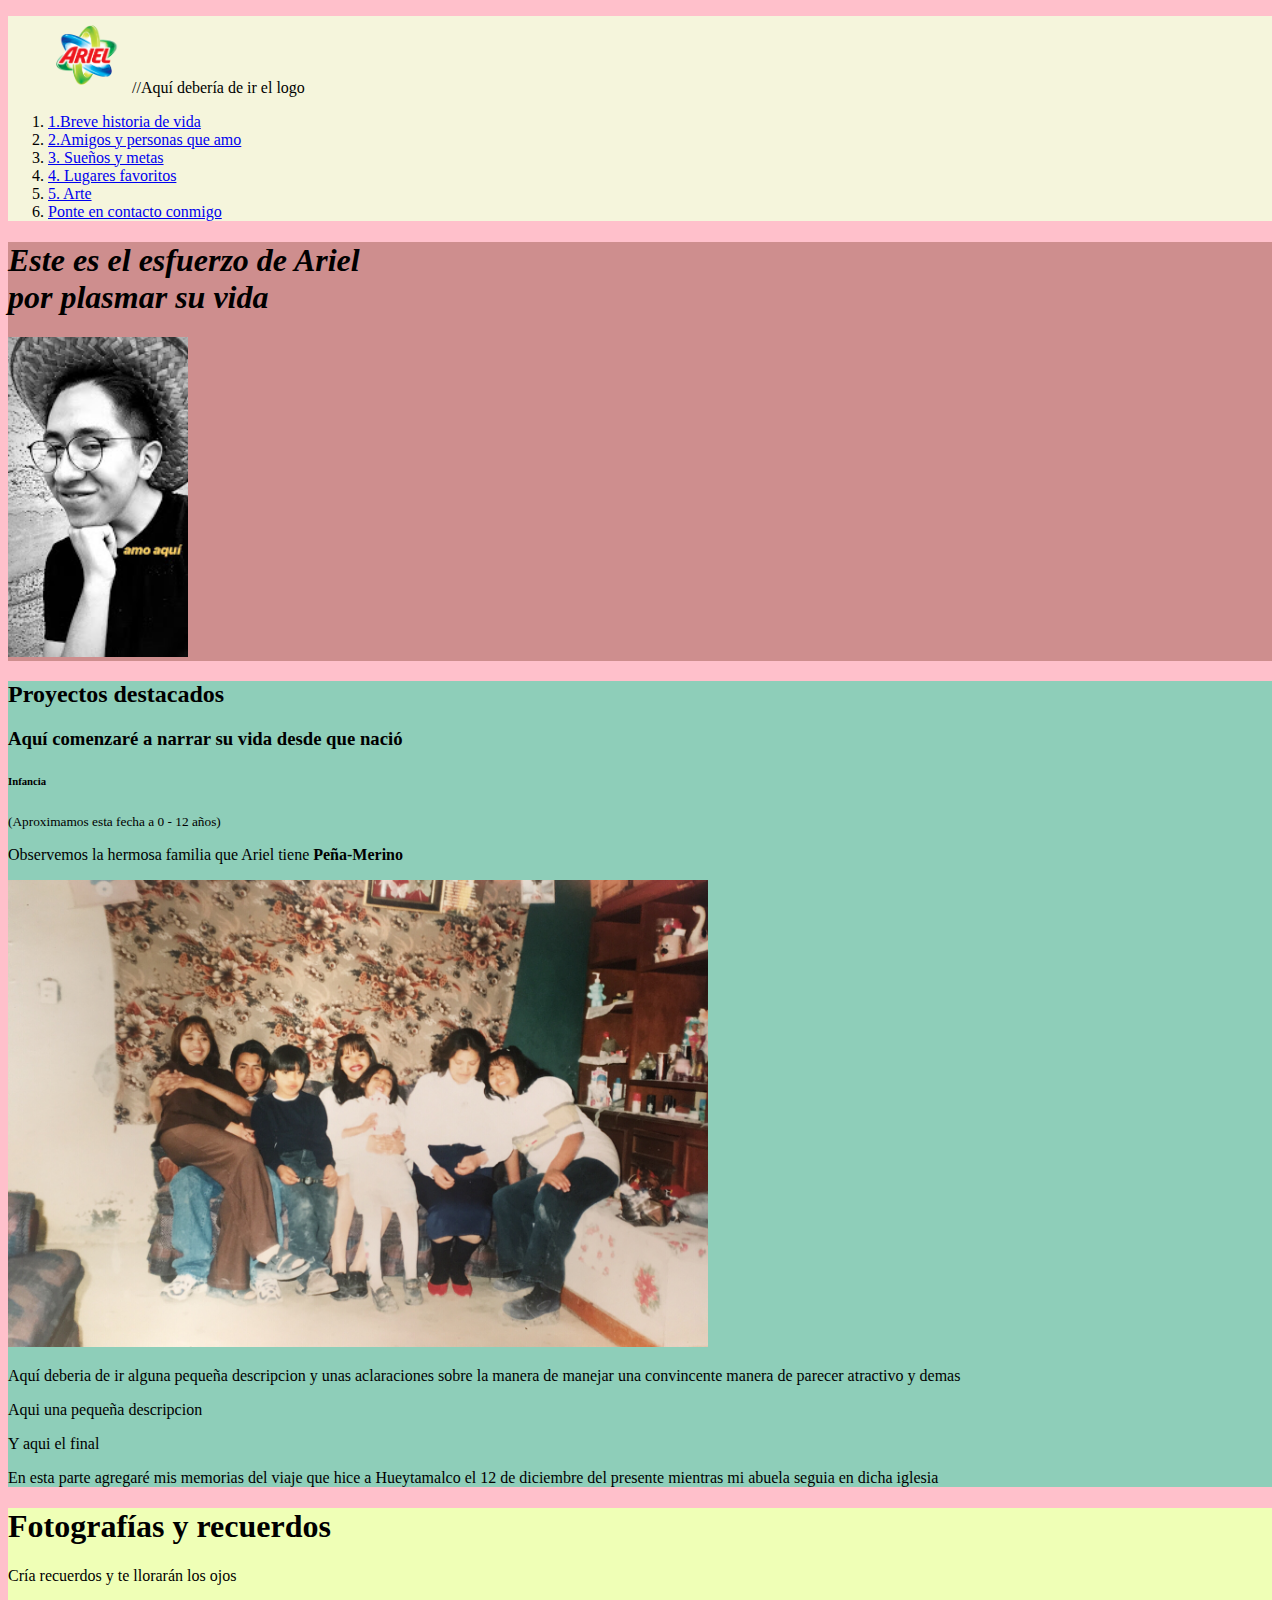
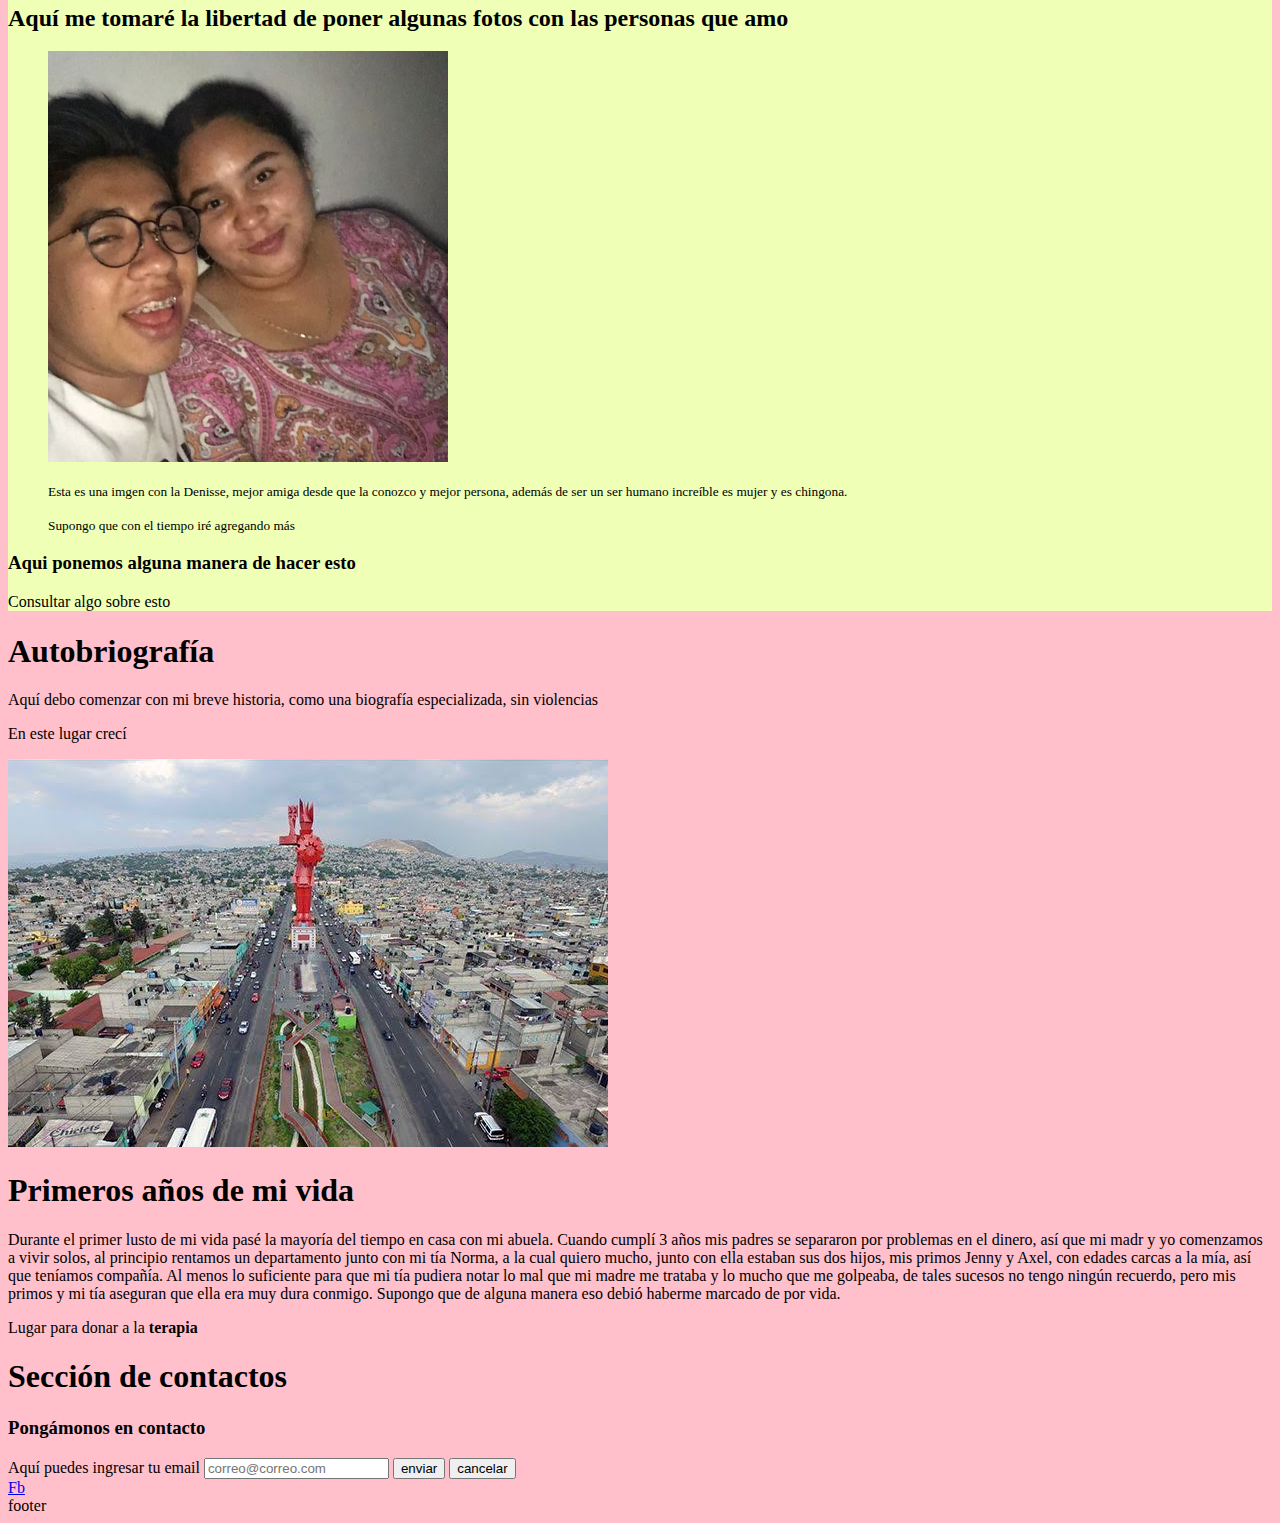
<file: proyectoPlatzi/index.html>
<!DOCTYPE html>
<html lang="es"/>
<html>
    <head>
        <meta charset="UTF-8" />
        <title> Ariel esta en la Web </title>
        <link rel="icon" type="image/png" href="img/worldwide-location.png" alt="Hellox"/>
        <link rel="stylesheet" href="css/style.css">
    </head>
    <body>
        <header ">
            <div>
                <figure>
                    <img src="img/ari3.png" width="80" alt="Logo de Ariel en la web"/> //Aquí debería de ir el logo 
                </figure>
                <nav> 
                    <ol>
                        <li>
                            <a href="#history"> 1.Breve historia de vida</a>
                        </li>
                        <li>
                            <a href="#friends"> 2.Amigos y personas que amo</a>
                        </li>
                        <li>
                            <a href="#goals">3. Sueños y metas</a>
                        </li>
                        <li>
                            <a href="#places">4. Lugares favoritos</a>
                        </li>
                        <li>
                            <a href="#art">5. Arte</a>
                        </li>
                        <li>
                            <a href="#contact"> Ponte en contacto conmigo</a>
                        </li>
                    </ol>
                </nav>
            </div>
        </header>
        <section id="introd">
            <h1>Este es el <strong> esfuerzo </strong>  de Ariel <br> por plasmar <strong> su vida </strong> </h1> 
            <img src="img/arielbw.jpg" width="180px" alt="Imagen principal del sitio"/> 
        </section>
        <section id="family">
            <h2>Proyectos destacados</h2>
            <article>
                <h3> Aquí comenzaré a narrar su vida desde que nació </h3>
                <h6>Infancia </h6>
                <p><small> (Aproximamos esta fecha a 0 - 12 años) </small></p>
                <p>Observemos la hermosa familia que Ariel tiene <strong> Peña-Merino</strong>
                </p>
                <p><img src="img/family.jpg" alt="ffamilia de Ariel" width="700"/></p>
                <p>Aquí deberia de ir alguna pequeña descripcion y unas aclaraciones 
                    sobre la manera de manejar una convincente manera de parecer atractivo y demas</p>
                <p>Aqui una pequeña descripcion</p>
                <p>Y aqui el final </p>
                <p>
                    En esta parte agregaré mis memorias del viaje que hice a Hueytamalco el 12 de diciembre del presente 
                    mientras mi abuela seguia en dicha iglesia
                </p>
            </article>
        </section>
        <section id="photos">
            <h1>Fotografías y recuerdos</h1>
            <p>Cría recuerdos y te llorarán los ojos</p>
            <h2>Aquí me tomaré la libertad de poner algunas fotos con las personas que amo</h2>
            <article>
                <figure> 
                    <img src="img/denny.jpg" width="400" alt="Aquí van algunas imágenes con mis amigos" />
                    <p>
                        <small>
                          Esta es una imgen con la Denisse, mejor amiga desde que la conozco y mejor persona, además de ser un ser humano 
                    increíble es mujer y es chingona. 
                    <p>
                      Supongo que con el tiempo iré agregando más  
                    </p>
                        </small>
                    </p>
                    
                </figure>
                <h3>Aqui ponemos alguna manera de hacer esto </h3>
                <a>Consultar algo sobre esto</a>
            </article>
        </section>
        <section id="history">
            <h1>Autobriografía  </h1>
            <p>Aquí debo comenzar con mi breve historia, como una biografía especializada, sin violencias</p>
            <p>En este lugar crecí </p>
            <img src="img/chimalhuacan.jpeg" alt="Imagen sobre chimalhuacán">
            <section>
                <article>
                    <h1>
                        Primeros años de mi vida
                    </h1>
                    <p>
                    Durante el primer lusto de mi vida pasé la mayoría del tiempo en casa con mi abuela.
                        Cuando cumplí 3 años mis padres se separaron por problemas en el dinero, así que mi madr y yo comenzamos
                        a vivir solos, al principio rentamos un departamento junto con mi tía Norma, a la cual quiero mucho,
                        junto con ella estaban sus dos hijos, mis primos Jenny y Axel, con edades carcas a la mía, así que teníamos compañía. 
                        Al menos lo suficiente para que mi tía pudiera notar lo mal que mi madre me trataba y lo mucho que me golpeaba, de tales sucesos no tengo
                        ningún recuerdo, pero mis primos y mi tía aseguran que ella era muy dura conmigo. Supongo que de alguna manera 
                        eso debió haberme marcado de por vida.   
                    </p>
                </article>
            </section>
        </section>
        <section id="teraphy">
            Lugar para donar a la <strong>terapia </strong> 
            <form action=""></form>
        </section>
        </section>
        <section id="contact">
            <h1>
              Sección de contactos  
            </h1>
            <form action="sus/text.txt">
                <h3>Pongámonos en contacto</h3>
                <label for="email"> Aquí puedes ingresar tu email</label>
                <input type="datetime" placeholder="correo@correo.com" id="email">
                <input type="submit" value="enviar">
                <input type="button" value="cancelar">
            </form>
            <a href="https://www.facebook.com/ar.iellette" target="_blank">Fb</a>
        </section>
        <footer id="footer">
            footer
        </footer>
    </body>
</html>
</file>
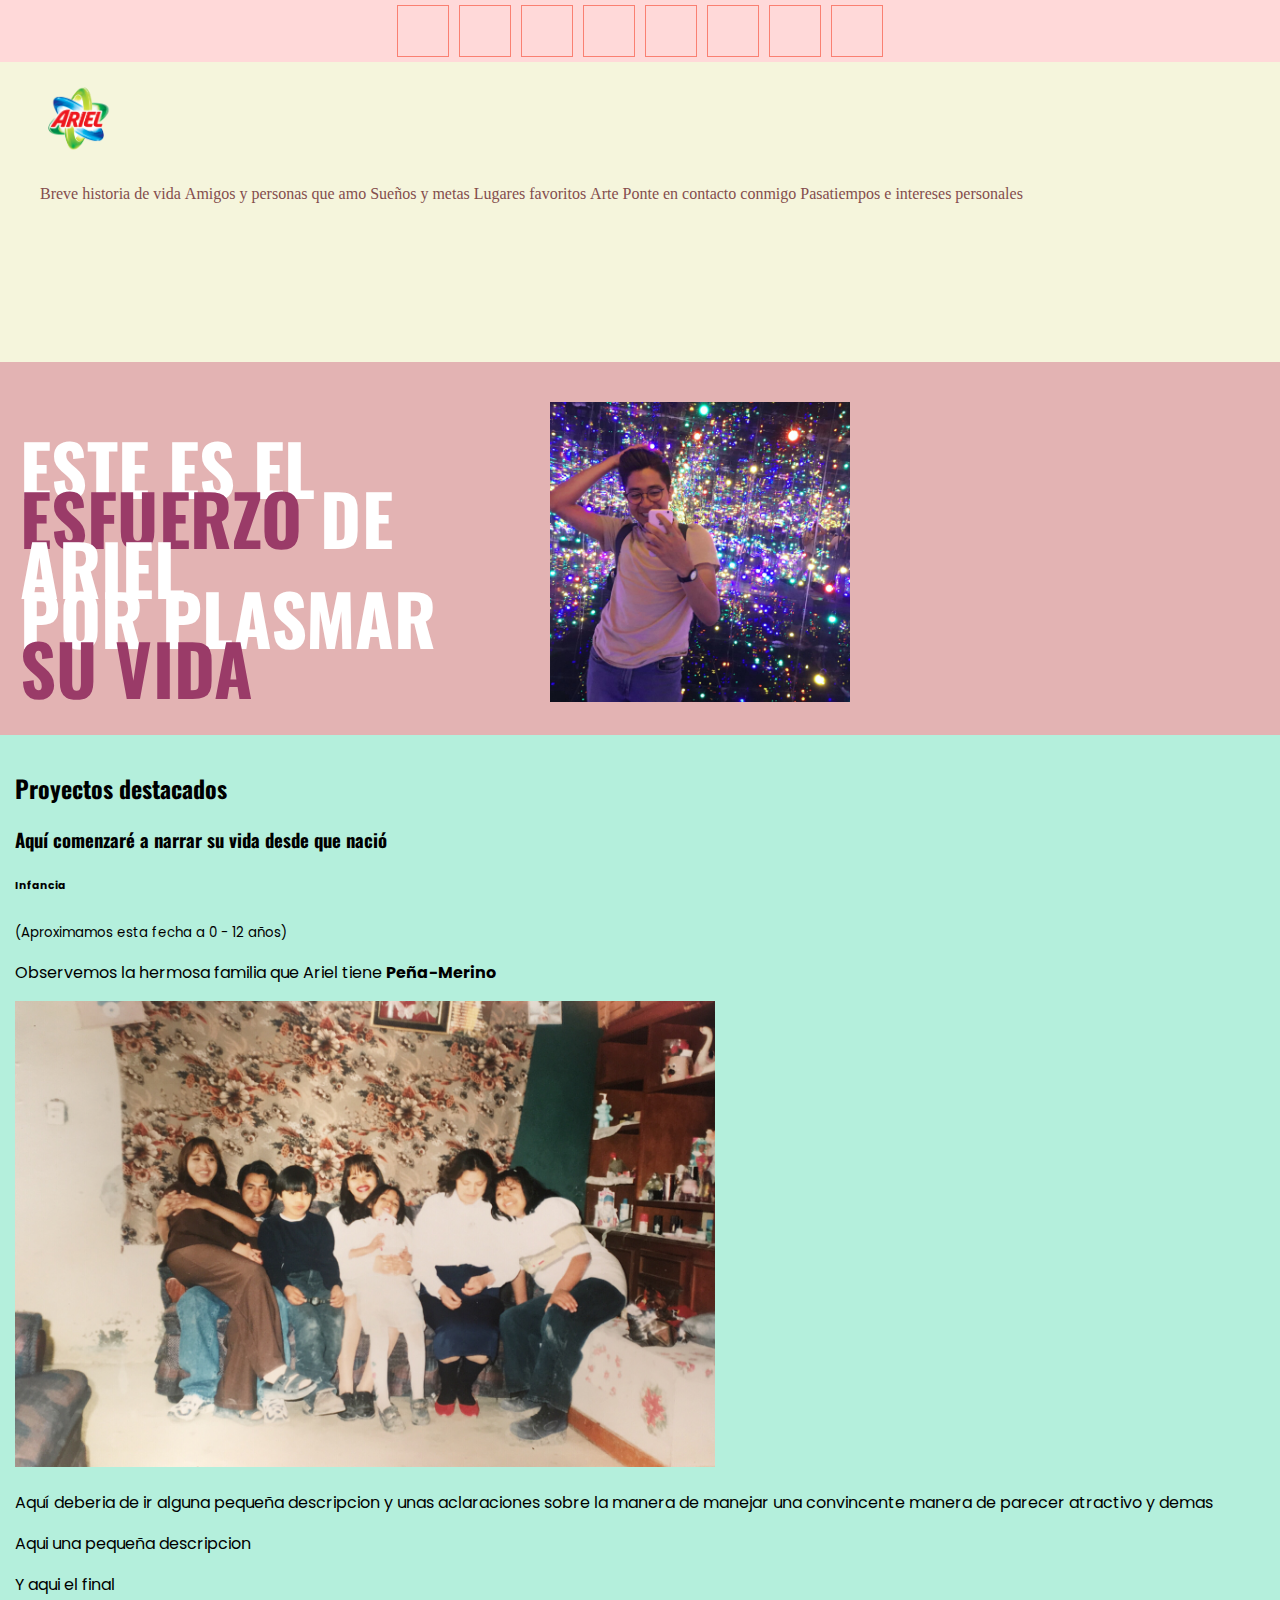
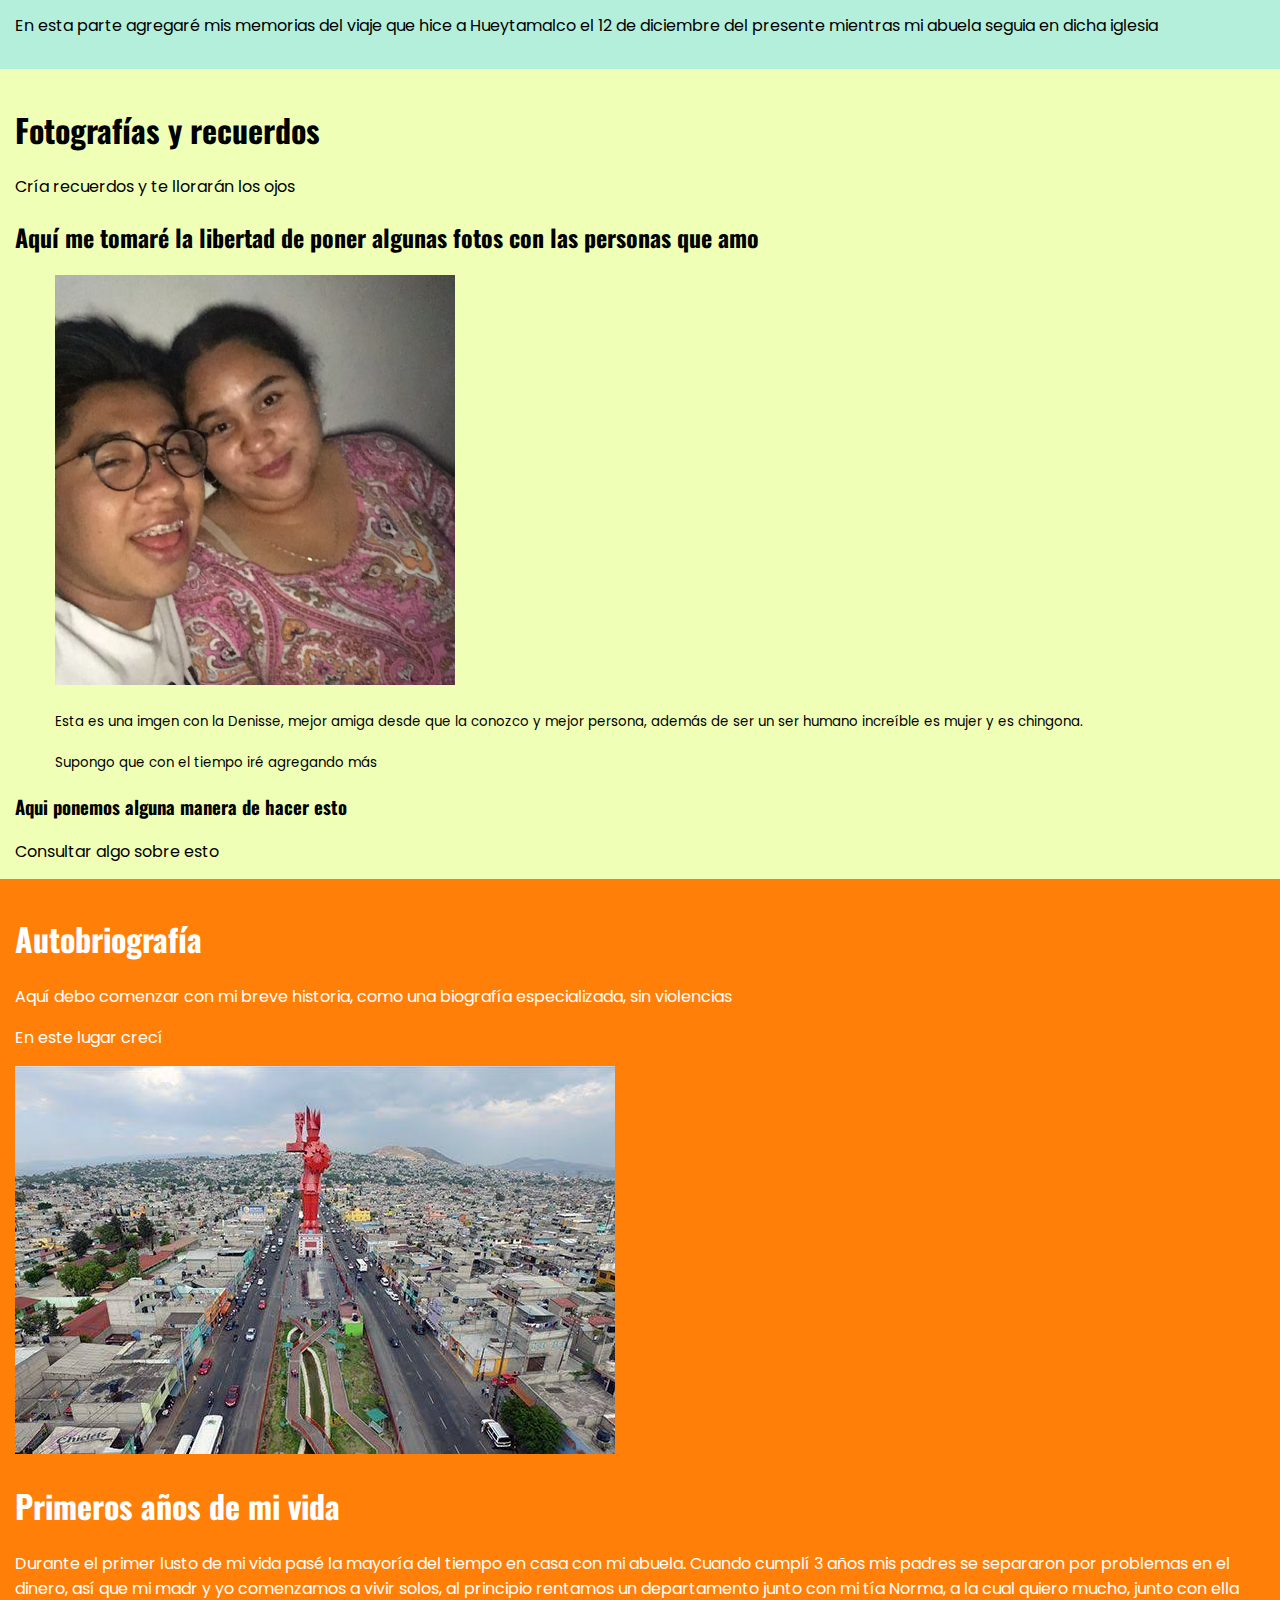
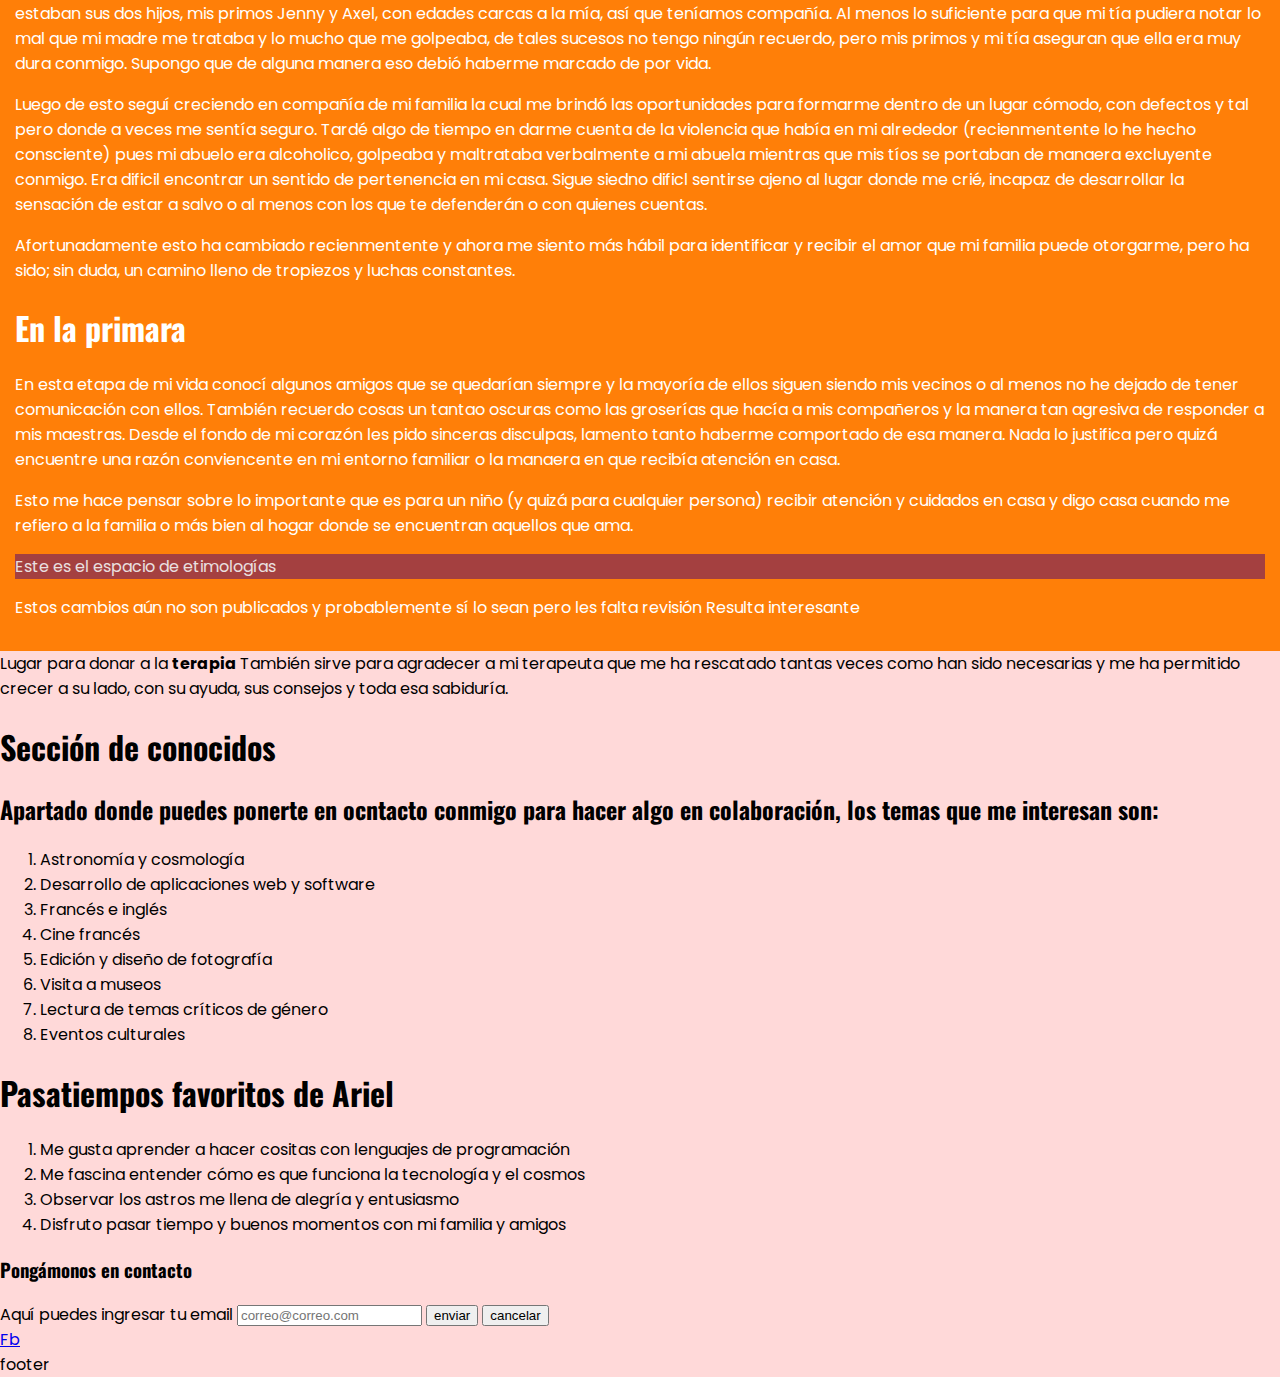
<file: responsiveDesign/index.html>
<!DOCTYPE html>
<html lang="es"/>
<html>
    <head>
        <meta charset="UTF-8" />
        <title> Ariel esta en la Web </title>
        <link rel="icon" type="image/png" href="img/worldwide-location.png" alt="Hellox"/>
        <link rel="stylesheet" href="css/style.css">
        <link href="https://fonts.googleapis.com/css?family=Oswald&display=swap" rel="stylesheet"> 
        <link href="https://fonts.googleapis.com/css?family=Poppins&display=swap" rel="stylesheet">

    </head>
    <body>
    <div class="flexbox">
        <div class="box"></div>
        <div class="box"></div>
        <div class="box"></div>
        <div class="box"></div>        
        <div class="box"></div>
        <div class="box"></div>
        <div class="box"></div>
        <div class="box"></div>
    </div>
        <header class="header" >
            <div>
                <figure class="logo">
                    <img src="img/ari3.png" width="80" height="80" alt="Logo de Ariel en la web"/> 
                </figure>
            
                <nav class="menu"> 
                    <ul>
                        <li>
                            <a class="link" href="#history"> Breve historia de vida</a>
                        </li>
                        <li>
                            <a class="link" href="#friends"> Amigos y personas que amo</a>
                        </li>
                        <li>
                            <a class="link" href="#goals">Sueños y metas</a>
                        </li>
                        <li>
                            <a class="link" href="#places">Lugares favoritos</a>
                        </li>
                        <li>
                            <a class="link" href="#art">Arte</a>
                        </li>
                        <li>
                            <a class="link" href="#contact"> Ponte en contacto conmigo</a>
                        </li>
                        <li>
                        	<a class="link" href="#hobies"> Pasatiempos e intereses personales</a>
                        </li>
                    </ul>
                </nav>
            </div>
        </header>
        <section class="hero">
            <div class="hero_text">
            <h1>Este es el <br> <strong> esfuerzo </strong>  de Ariel <br> por plasmar <strong> su vida </strong> </h1>
            </div>
            <figure>
            <img class="hero_image" src="img/ariel_principal.jpg" width="180px" alt="Imagen principal del sitio"/>                 
            </figure>
        </section>
        <section id="family">
            <h2>Proyectos destacados</h2>
            <article>
                <h3> Aquí comenzaré a narrar su vida desde que nació </h3>
                <h6>Infancia </h6>
                <p><small> (Aproximamos esta fecha a 0 - 12 años) </small></p>
                <p>Observemos la hermosa familia que Ariel tiene <strong> Peña-Merino</strong>
                </p>
                <p><img src="img/family.jpg" alt="ffamilia de Ariel" width="700"/></p>
                <p>Aquí deberia de ir alguna pequeña descripcion y unas aclaraciones 
                    sobre la manera de manejar una convincente manera de parecer atractivo y demas</p>
                <p>Aqui una pequeña descripcion</p>
                <p>Y aqui el final </p>
                <p>
                    En esta parte agregaré mis memorias del viaje que hice a Hueytamalco el 12 de diciembre del presente 
                    mientras mi abuela seguia en dicha iglesia
                </p>
            </article>
        </section>
        <section id="photos">
            <h1>Fotografías y recuerdos</h1>
            <p>Cría recuerdos y te llorarán los ojos</p>
            <h2>Aquí me tomaré la libertad de poner algunas fotos con las personas que amo</h2>
            <article>
                <figure> 
                    <img src="img/denny.jpg" width="400" alt="Aquí van algunas imágenes con mis amigos" />
                    <p>
                        <small>
                          Esta es una imgen con la Denisse, mejor amiga desde que la conozco y mejor persona, además de ser un ser humano 
                    increíble es mujer y es chingona. 
                    <p>
                      Supongo que con el tiempo iré agregando más  
                    </p>
                        </small>
                    </p>
                    
                </figure>
                <h3>Aqui ponemos alguna manera de hacer esto </h3>
                <a>Consultar algo sobre esto</a>
            </article>
        </section>
        <section id="history">
            <h1>Autobriografía  </h1>
            <p>Aquí debo comenzar con mi breve historia, como una biografía especializada, sin violencias</p>
            <p>En este lugar crecí </p>
            <img src="img/chimalhuacan.jpeg" alt="Imagen sobre chimalhuacán">
            <section>
                <article>
                    <h1>
                        Primeros años de mi vida
                    </h1>
                    <p>
                        Durante el primer lusto de mi vida pasé la mayoría del tiempo en casa con mi abuela.
                        Cuando cumplí 3 años mis padres se separaron por problemas en el dinero, así que mi madr y yo comenzamos
                        a vivir solos, al principio rentamos un departamento junto con mi tía Norma, a la cual quiero mucho,
                        junto con ella estaban sus dos hijos, mis primos Jenny y Axel, con edades carcas a la mía, así que teníamos compañía. 
                        Al menos lo suficiente para que mi tía pudiera notar lo mal que mi madre me trataba y lo mucho que me golpeaba, de tales sucesos no tengo
                        ningún recuerdo, pero mis primos y mi tía aseguran que ella era muy dura conmigo. Supongo que de alguna manera 
                        eso debió haberme marcado de por vida.   
                    </p>
                    <p>
                        Luego de esto seguí creciendo en compañía de mi familia la cual me brindó las oportunidades para formarme dentro de 
                        un lugar cómodo, con defectos y tal pero donde a veces me sentía seguro.
                        Tardé algo de tiempo en darme cuenta de la violencia que había en mi alrededor (recienmentente lo he hecho consciente) pues mi abuelo era alcoholico, golpeaba y maltrataba verbalmente a mi abuela mientras que mis tíos se portaban de manaera excluyente conmigo. Era dificil encontrar un sentido de pertenencia en mi casa. Sigue siedno dificl sentirse ajeno al lugar donde me crié, incapaz de desarrollar la sensación de estar a salvo o al menos con los que te defenderán o con quienes cuentas.
                    </p>
                    <p>
                        Afortunadamente esto ha cambiado recienmentente y ahora me siento más hábil para identificar y recibir el amor que mi familia puede otorgarme, pero ha sido; sin duda, un camino lleno de tropiezos y luchas constantes.
                    </p>
                    <h1>
                        En la primara
                    </h1>
                    <p>
                        En esta etapa de mi vida conocí algunos amigos que se quedarían siempre y la mayoría de ellos siguen siendo mis vecinos o al menos no he dejado de tener comunicación con ellos. También recuerdo cosas un tantao oscuras como las groserías que hacía a mis compañeros y la manera tan agresiva de responder a mis maestras. Desde el fondo de mi corazón les pido sinceras disculpas, lamento tanto haberme comportado de esa manera. Nada lo justifica pero quizá encuentre una razón conviencente en mi entorno familiar o la manaera en que recibía atención en casa.
                    </p>
                    <p>
                        Esto me hace pensar sobre lo importante que es para un niño (y quizá para cualquier persona) recibir atención y cuidados en casa y digo casa cuando me refiero a la familia o más bien al hogar donde se encuentran aquellos que ama.
                    </p>
                    <p id="eklesia">
                    	Este es el espacio de etimologías
                    	
                    </p>
                    <p>
                    	Estos cambios aún no son publicados y probablemente sí lo sean pero les falta revisión

                    	Resulta interesante 
                    </p>
                </article>
            </section>
        </section>
        <section id="teraphy">
            Lugar para donar a la <strong>terapia </strong> 
            También sirve para agradecer a mi terapeuta que me ha rescatado tantas veces como han sido necesarias y me ha permitido crecer a su lado, con su ayuda, sus consejos y toda esa sabiduría.
            <form action=""></form>
        </section>
        <section id="contact">
            <h1>
              Sección de conocidos 
            </h1>
            <h2>
            	Apartado donde puedes ponerte en ocntacto conmigo para hacer algo en colaboración, los temas que me interesan son:
            </h2>
            <ol>
                <li>Astronomía y cosmología</li>
                <li>Desarrollo de aplicaciones web y software</li>
                <li>Francés e inglés</li>
                <li>Cine francés</li>
                <li>Edición y diseño de fotografía</li>
                <li>Visita a museos</li>
                <li>Lectura de temas críticos de género</li>
                <li>Eventos culturales</li>
            </ol>
            <div class="hobbies">
            	<h1 id="hobies_title">
            		Pasatiempos favoritos de Ariel
            	</h1>
            	<ol>
            	    <li>Me gusta aprender a hacer cositas con lenguajes de programación</li>
            	    <li>Me fascina entender cómo es que funciona la tecnología y el cosmos</li>
            	    <li>Observar los astros me llena de alegría y entusiasmo</li>
            	    <li>Disfruto pasar tiempo y buenos momentos con mi familia y amigos</li>
            	</ol>
            </div>
            <section class="contact_form">
                <form action="sus/text.txt" class="form_email">
                    <h3>Pongámonos en contacto</h3>
                    <label for="email"> Aquí puedes ingresar tu email</label>
                    <input type="datetime" placeholder="correo@correo.com" id="email">
                    <input type="submit" value="enviar">
                    <input type="button" value="cancelar">
                </form>               
            </section>
            <a href="https://www.facebook.com/ar.iellette" target="_blank">Fb</a>
        </section>
        <footer class="footer" >
            footer
        </footer>
    </body>
</html>
</file>
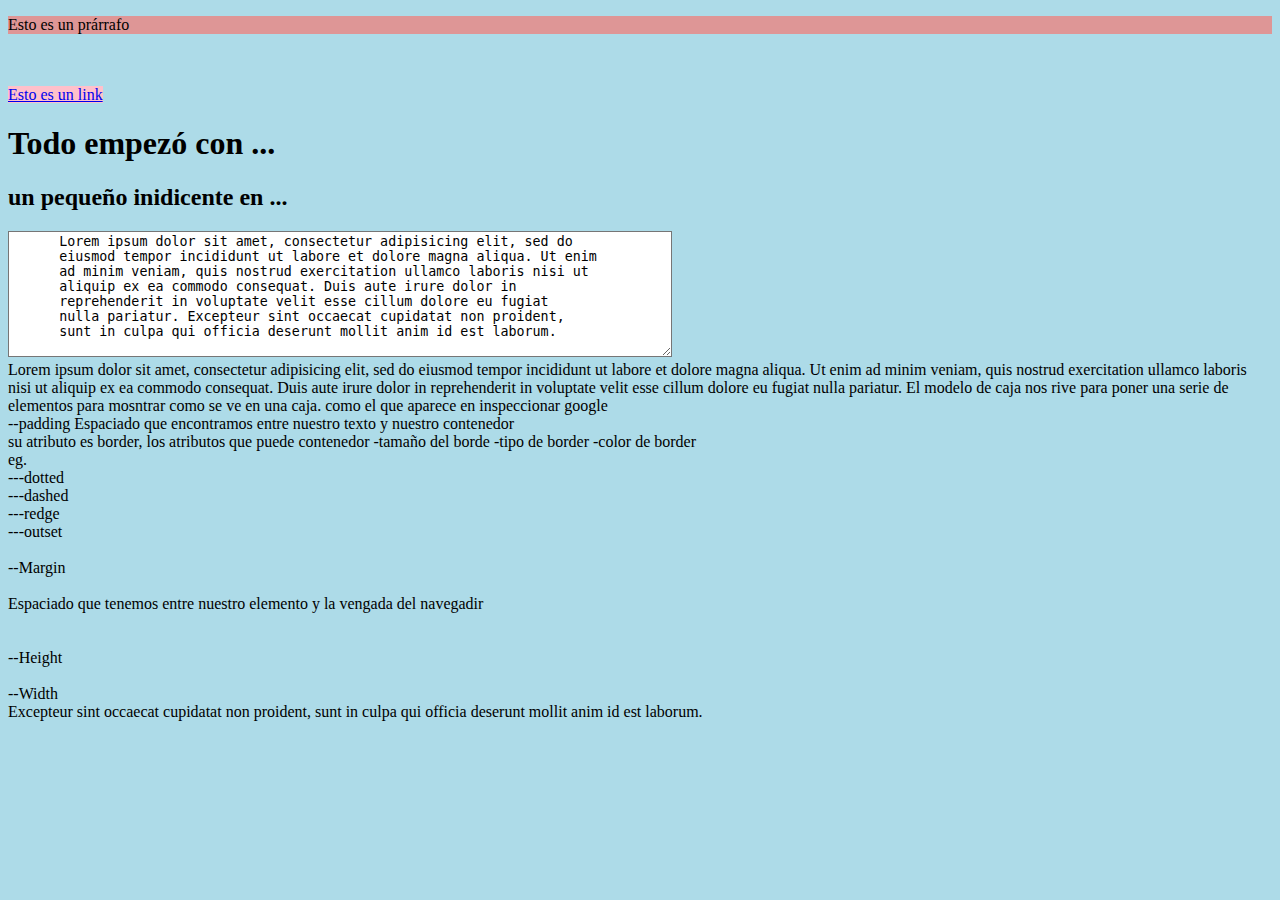
<file: secClasshtml.html>
<!DOCTYPE html>
<html lang="es" dir="ltr">
<head>
  <meta charset="utf-8" >
  <meta http-equiv="X-UA-Compatible" content="IE=edge">
  <meta name="theme-color" content="#D3AC1">
  <title> Clase II de html </title>
  <link rel="stylesheet" href="referen.css">
</head>

  <body>

    <p>Esto es un prárrafo </p>
    <br>
    <br>
    <a href="https://translate.google.com.mx/">Esto es un link</a>
    <div class="stars">
      <h1> Todo empezó con ...</h1>
    </div>

    <div class="trans">
      <h2> un pequeño inidicente en ...</h2>
    </div>
    <textarea name="name" rows="8" cols="80">
      Lorem ipsum dolor sit amet, consectetur adipisicing elit, sed do
      eiusmod tempor incididunt ut labore et dolore magna aliqua. Ut enim
      ad minim veniam, quis nostrud exercitation ullamco laboris nisi ut
      aliquip ex ea commodo consequat. Duis aute irure dolor in
      reprehenderit in voluptate velit esse cillum dolore eu fugiat
      nulla pariatur. Excepteur sint occaecat cupidatat non proident,
      sunt in culpa qui officia deserunt mollit anim id est laborum.
    </textarea>
    <aside>
      Lorem ipsum dolor sit amet, consectetur adipisicing elit,
      sed do eiusmod tempor incididunt ut labore et dolore magna aliqua.
      Ut enim ad minim veniam, quis nostrud exercitation ullamco laboris
      nisi ut aliquip ex ea commodo consequat. Duis aute irure dolor in
      reprehenderit in voluptate velit esse cillum dolore eu fugiat nulla
       pariatur.

      El modelo de caja nos rive para poner una serie de elementos para mosntrar
      como se ve en una caja. como el que aparece en inspeccionar google
<br>
      --padding
      Espaciado que encontramos entre nuestro texto y nuestro contenedor
      <br>
        su atributo es border, los atributos que puede contenedor
        -tamaño del borde
        -tipo de border
        -color de border
        <br>
        eg.
        <br>
          ---dotted
          <br>
          ---dashed
          <br>
          ---redge
          <br>
          ---outset
          <br>
          <br>
      --Margin
      <br>
      <br>
      Espaciado que tenemos entre nuestro elemento y la vengada del navegadir
      <br>
      <br>
      <br>
      --Height
      <br>
      <br>
      --Width
      <br>
    </aside>
    <footer>
      Excepteur sint occaecat cupidatat non proident,
     sunt in culpa qui officia deserunt mollit anim id est laborum.

    </footer>
  </body>
</html>
</file>
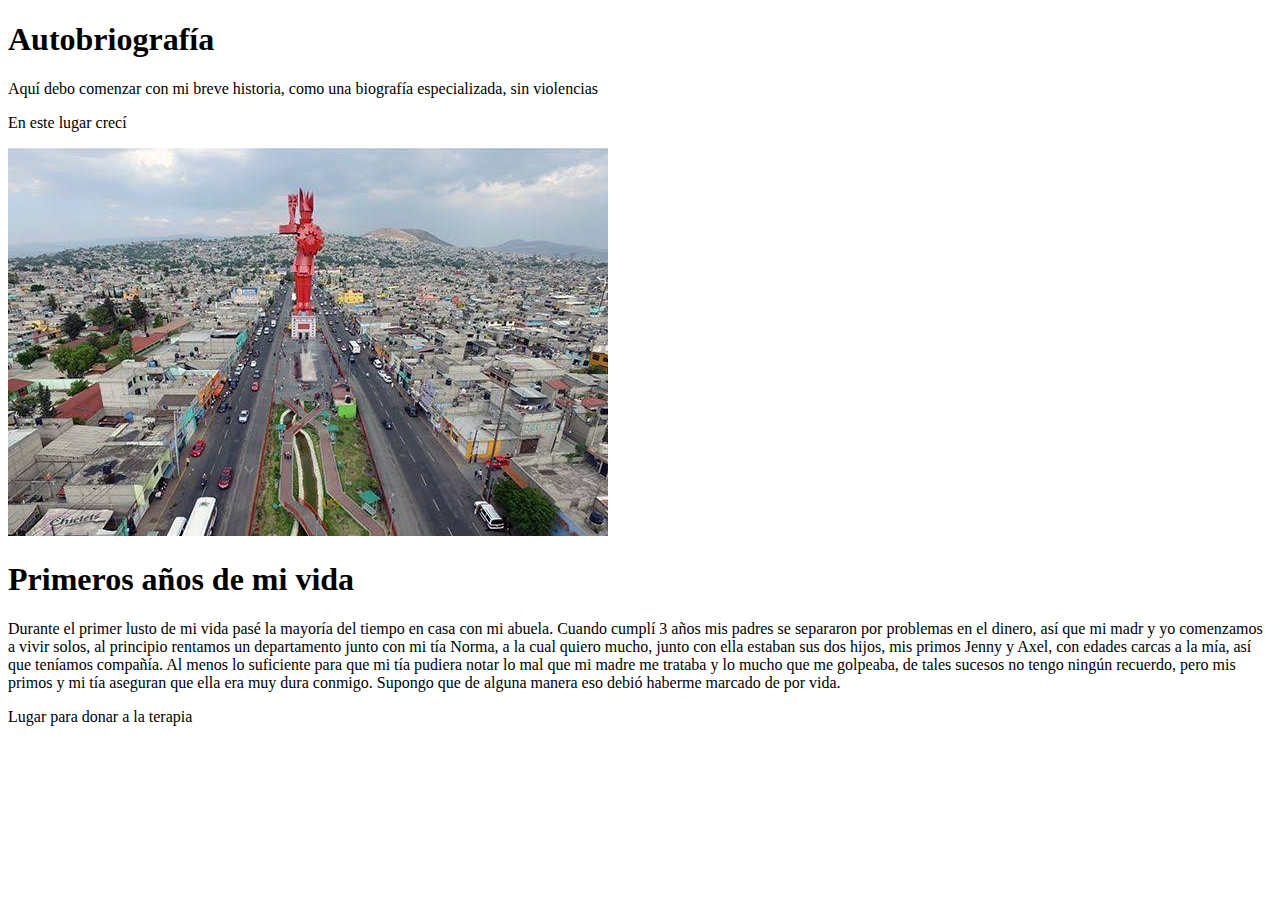
<file: proyectoPlatzi/history/history.html>
<!DOCTYPE html>
<html lang="en">
<head>
    <meta charset="UTF-8">
    <meta name="viewport" content="width=device-width, initial-scale=1.0">
    <meta http-equiv="X-UA-Compatible" content="ie=edge">
    <title>Autobriografía</title>
    <link rel="icon" type="image/png" href="img/worldwide-location.png" alt="Hello" />
</head>
<body>
    <h1>Autobriografía  </h1>
    <p>Aquí debo comenzar con mi breve historia, como una biografía especializada, sin violencias</p>
    <p>En este lugar crecí </p>
    <img src="img/chimalhuacan.jpeg" alt="Imagen sobre chimalhuacán">
    <section>
        <article>
            <h1>
                Primeros años de mi vida
            </h1>
            <p>
              Durante el primer lusto de mi vida pasé la mayoría del tiempo en casa con mi abuela.
                Cuando cumplí 3 años mis padres se separaron por problemas en el dinero, así que mi madr y yo comenzamos
                a vivir solos, al principio rentamos un departamento junto con mi tía Norma, a la cual quiero mucho,
                junto con ella estaban sus dos hijos, mis primos Jenny y Axel, con edades carcas a la mía, así que teníamos compañía. 
                Al menos lo suficiente para que mi tía pudiera notar lo mal que mi madre me trataba y lo mucho que me golpeaba, de tales sucesos no tengo
                ningún recuerdo, pero mis primos y mi tía aseguran que ella era muy dura conmigo. Supongo que de alguna manera 
                eso debió haberme marcado de por vida.   
            </p>
            

            
        </article>
    </section>

    <section>
        Lugar para donar a la terapia
        <form action=""></form>
    </section>
</body>
</html>
</file>
<file: proyectoPlatzi/css/style.css>
body{
    background: pink;
    font-display: arial;
}
header{
    background: beige;
    
}
#introd{
    background: #ce8e8e;
    font-style: oblique;
}
#family{
    background: #8eceb9;
}
#photos{
    background: #efffb6;
}
</file>
<file: responsiveDesign/css/style.css>
/*reglas
selectores
declaraciones
propiedades
valores*/

/* Selectores de etiquetas como body o header*/

body{
    background: #FFD9D9;
    font-family: 'Poppins';
    margin: 0;
    padding: 0;
}

h1,
h2,
h3,
h4{
    font-family: 'Oswald', sans-serif;
}

header{
    background: beige;
    height: 300px;
    display: flex;
}
header a{
    text-decoration: none;
}

.menu ul{
    list-style-type: none;
    display: ruby;
}
h1 strong{
    color: #9A3B68;
}
#family{
    background: #B4EFDC;
    padding: 15px;
}
#photos{
    background: #efffb6;
    padding: 15px;
}
#eklesia{
    background: #A44040;
	color: #EAE0E0;
	text-align: left;
}

#history{
    padding: 15px 15px;
    background: rgb(255, 127, 8);
    color: #FFFFFF;

}

/* Selectores descendente elememto hijo de otro*/
body header div nav ol li a{
    color: #675353
}

.link{
    font-family: arial-verdana ;
    color: #844D4D;
}

.hero{
    background: #E3B3B3;
    font-size: 35px;
    /* sirve para la separación de los renglones*/
    line-height: 50px;
    letter-spacing: 0.15px;
    /* Color de la fuente*/
    color: #FFFFFF;
    text-transform: uppercase;
    margin: auto;
    display: flex;
    padding: 20px;
}
.hero_text{
    width: 500px;
    margin: 30px 0px 0px 0px;
}

.hero_text h1{
    margin: 30px 0px 0px 0px;
}

.hero_image{
    width: 300px;
    margin: 0px 30px 0px 30px;
    justify-self: right;
}

.hero figure{
    margin: 20px 0px 0px 0px;
    justify-self: right;
}
li{
    display: inherits;
}

.flexbox{
    /*Hace a nuestras cajas flexibles pero puede cambiar el
    tamaño de las mismas por lo tanto no se recomienda */
    display: flex;
    /* Permite que si un elemento no cabe y se ele impidió
    deformarse pueda saltar a la siguiente linea*/
    flex-wrap: wrap;
    /*flex-direction: column-reverse;*/
    /*Sirve para establecer la alineación de los elementos
    de manera horixonatl con space-around, space-between,
    space-evenly */
    justify-content: center;
    /* */
    align-items: center;
}

.box{
    width: 50px;
    height: 50px;
    margin: 5px;
    /* Este es el orden del borde, al principio lleva 
    el grueso del borde, luego si es solido, punteado o
    dasheado y al final el color*/
    border: 1px solid salmon;
    /* Valor entre 0 y 1 donde 0 es no se puede deformar el
    elemento y 1 es puede deformarse completamente si fuese 
    necesario*/
    flex-shrink: 0;
}
</file>
<file: referen.css>
body{
  background: #ADDBE8;
}
textarea{
  background: white;
}
p{
  background: #DE9696;
}
a{
  background: pink;
}
</file>
